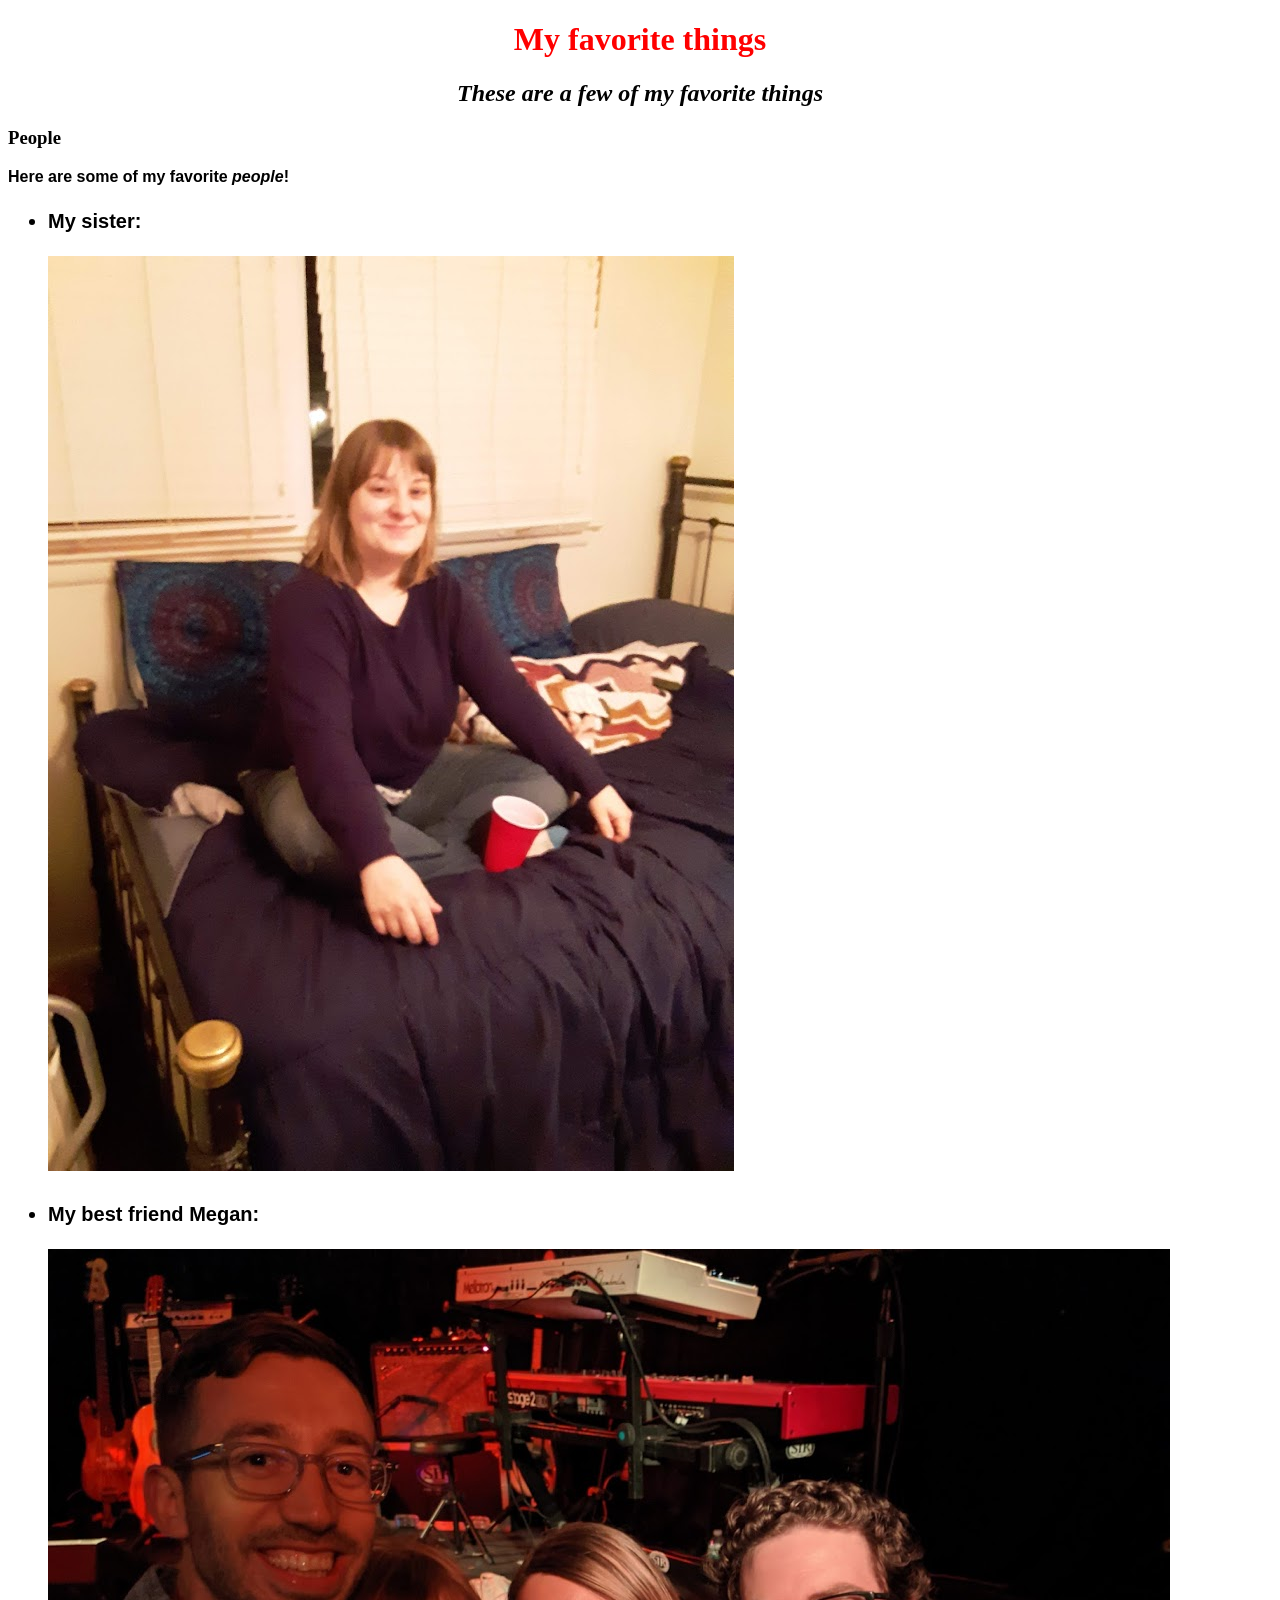
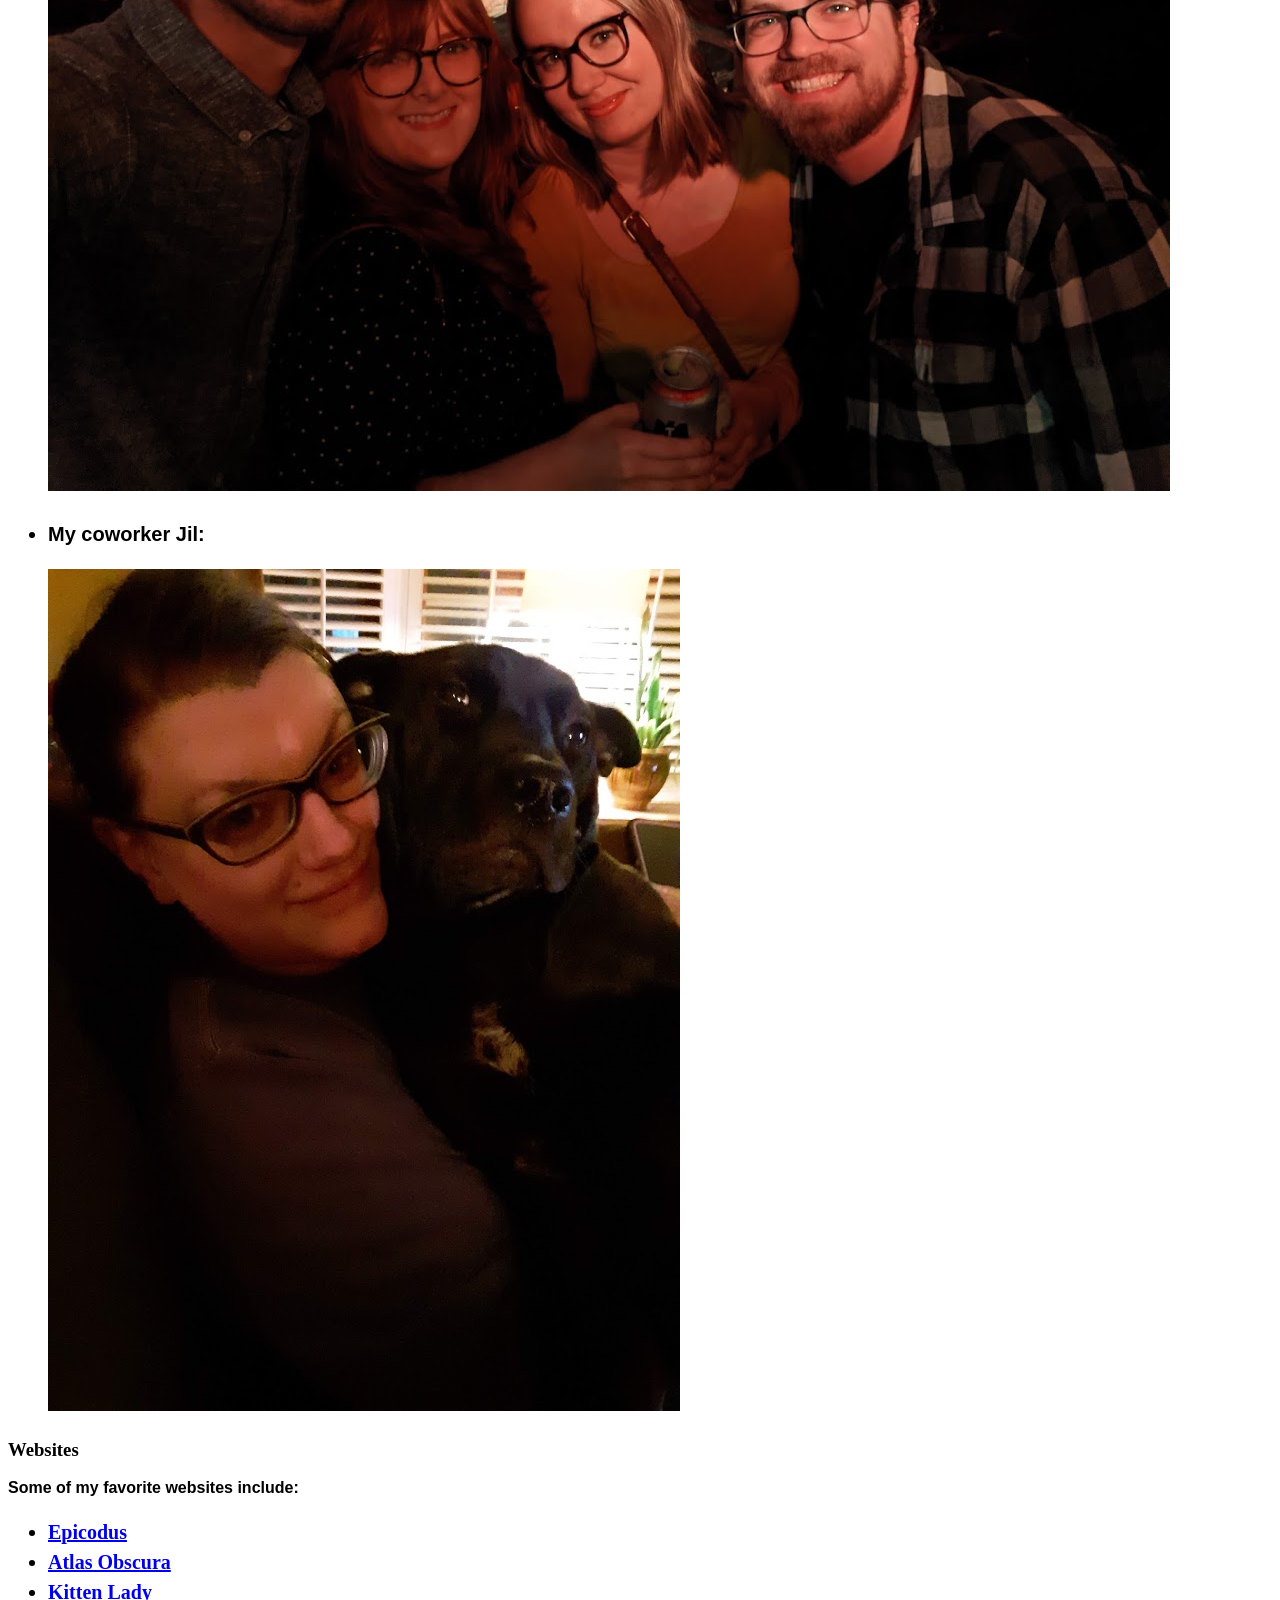
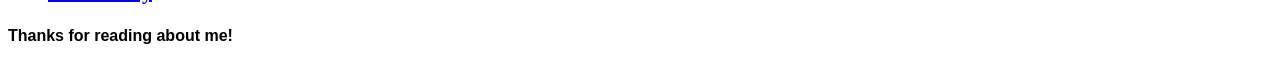
<file: index.html>
<!DOCTYPE html>
<html>
  <head>
    <link href="css/styles.css" rel="stylesheet" type="text/css">
    <title>My favorite things</title>
  </head>
  <body>
    <h1>My favorite things</h1>
    <h2>These are a few of my favorite things</h2>

    <h3>People</h3>
    <p>Here are some of my favorite <em>people</em>!</p>
    <ul>
      <li>
        <p>My sister:</p>
          <img src="img/Joyce.jpg" alt="A photo of Joyce.">
      </li>
      <li>
        <p>My best friend Megan:</p>
          <img src="img/Meg.jpg" alt="A photo of Megan.">
      </li>
      <li>
        <p>My coworker Jil:</p>
          <img src="img/Jil.jpg" alt="A photo of Jil.">
      </li>
    </ul>

    <h3>Websites</h3>
    <p>Some of my favorite websites include:</p>
    <ul>
      <li><a href="http://www.epicodus.com">Epicodus</a></li>
      <li><a href="http://www.atlasobscura.com">Atlas Obscura</a></li>
      <li><a href="https://www.youtube.com/channel/UC5VvB6tmC4lu_WCx7hE0PZA">Kitten Lady</a></li>
    </ul>
    <p>Thanks for reading about me!</p>
  </body>
</html>
</file>
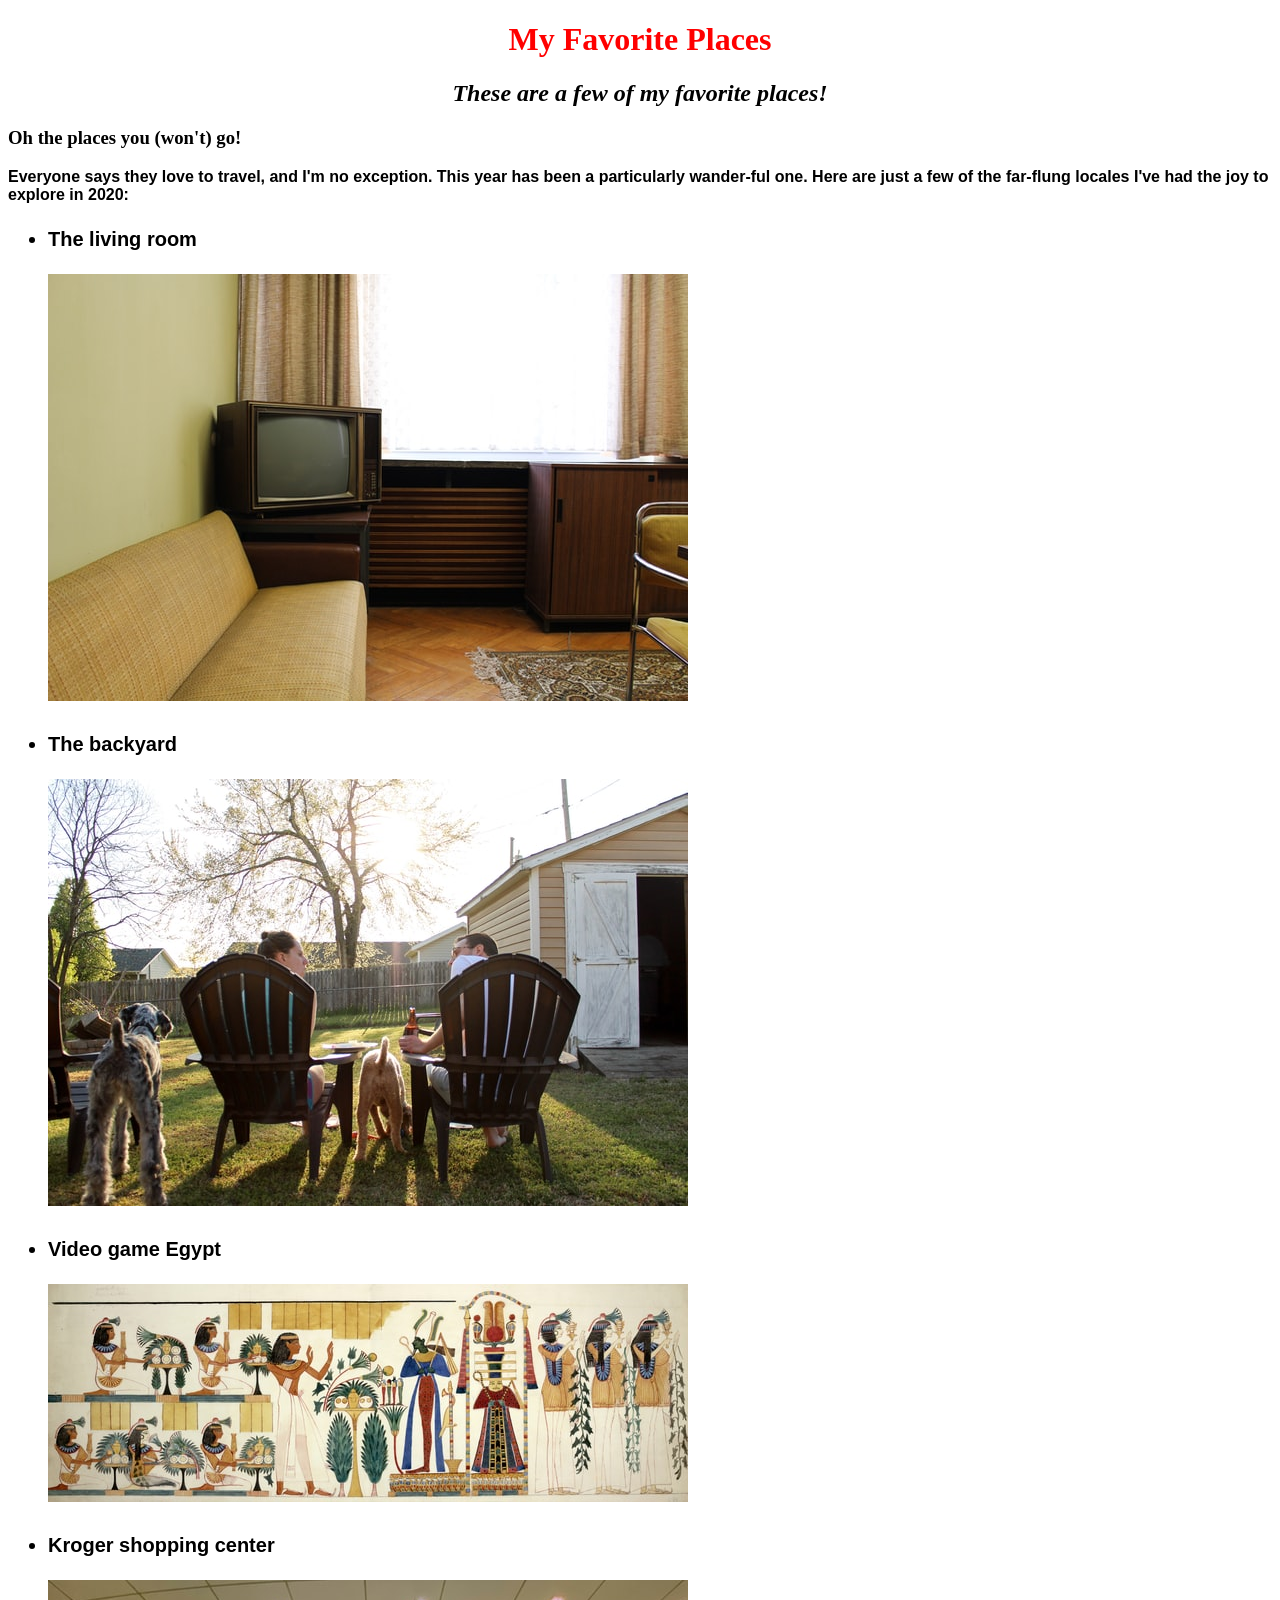
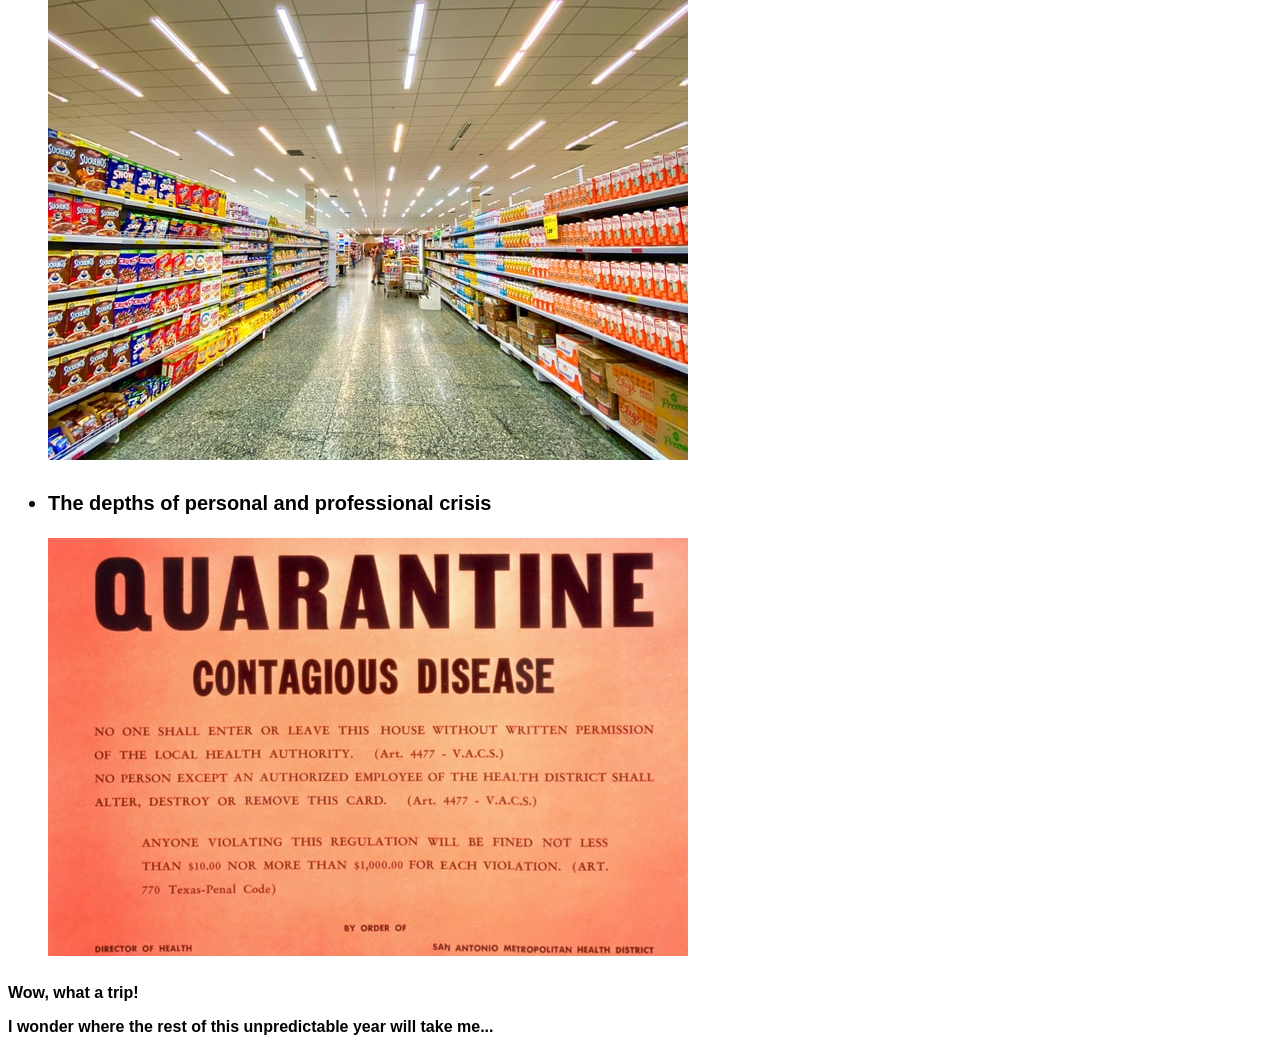
<file: favorite-places.html>
<!DOCTYPE html>
<html>
  <head>
    <link href="css/styles.css" rel="stylesheet" type="text/css">
    <title>My Favorite Places</title>
  </head>
  <body>
    <h1>My Favorite Places</h1>
    <h2>These are a few of my favorite places!</h2>

    <h3>Oh the places you (won't) go!</h3>
    <p>Everyone says they love to travel, and I'm no exception. This year
      has been a particularly wander-ful one. Here are just a few of the far-flung 
      locales I've had the joy to explore in 2020:
    </p>
    <ul>
      <li><p>The living room</p>
        <img src="img/living.jpg" alt="A photo of a boring living room."></li>
      <li><p>The backyard</p>
        <img src="img/backyard.jpg" alt="A photo of someone else's backyard."></li>
      <li><p>Video game Egypt</p>
        <img src="img/egypt.jpg" alt="A photo of Egyptian wall art."></li>
      <li><p>Kroger shopping center</p>
        <img src="img/grocery.jpg" alt="A photo of the only place I can go that isn't my house."></li>
      <li><p>The depths of personal and professional crisis</p>
        <img src="img/quarantine.jpg" alt="A photo of 2020."></li>
    </ul>

    <P>Wow, what a trip!</P>
    <p>I wonder where the rest of this unpredictable year will take me...</p>
  </body>
</html>
</file>
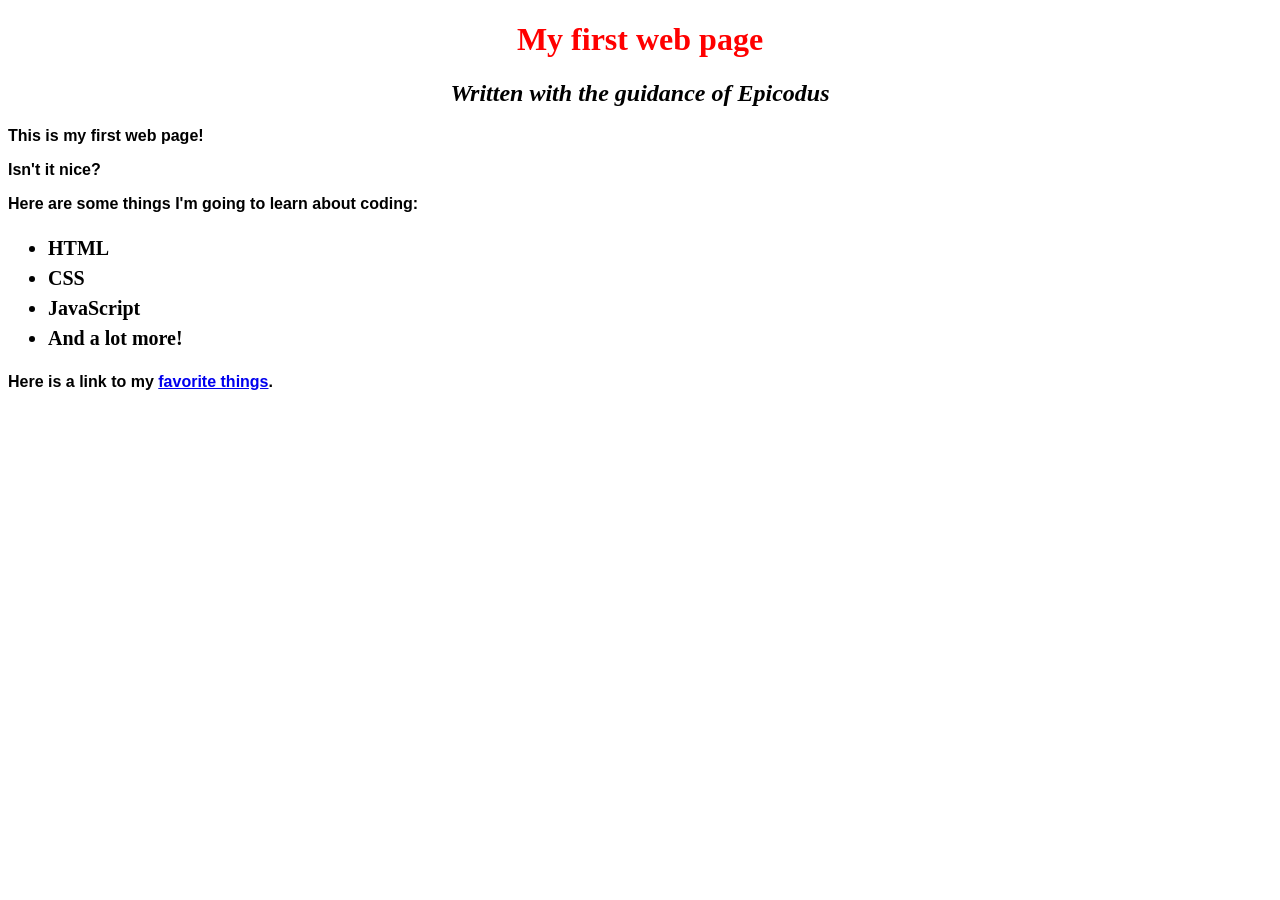
<file: my-first-webpage.html>
<!DOCTYPE html>
<html>
  <head>
    <link href="css/styles.css" rel="stylesheet" type="text/css">
    <title>Web page #1!</title>
  </head>
  <body>
    <h1>My first <strong>web page</strong></h1>
    <h2>Written with the guidance of <em>Epicodus</em></h2>

    <p>This is my first web page!</p>
    <p>Isn't it nice?</p>

    <p>Here are some things I'm going to learn about coding:</p>
    <ul>
        <li>HTML</li>
        <li>CSS</li>
        <li>JavaScript</li>
        <li>And a lot more!</li>
    </ul>
    <p>Here is a link to my <a href="favorite-things.html">favorite things</a>.</p>
  </body>
</html>
</file>
<file: css/styles.css>
h1 {
  color: red;
  text-align: center;
}

h2 {
  font-style: italic;
  text-align: center;
}

p {
  font-family: sans-serif;
  font-weight:900;
}

ul {
  font-size: 20px;
  line-height: 30px;
  font-weight:900;
}
</file>
